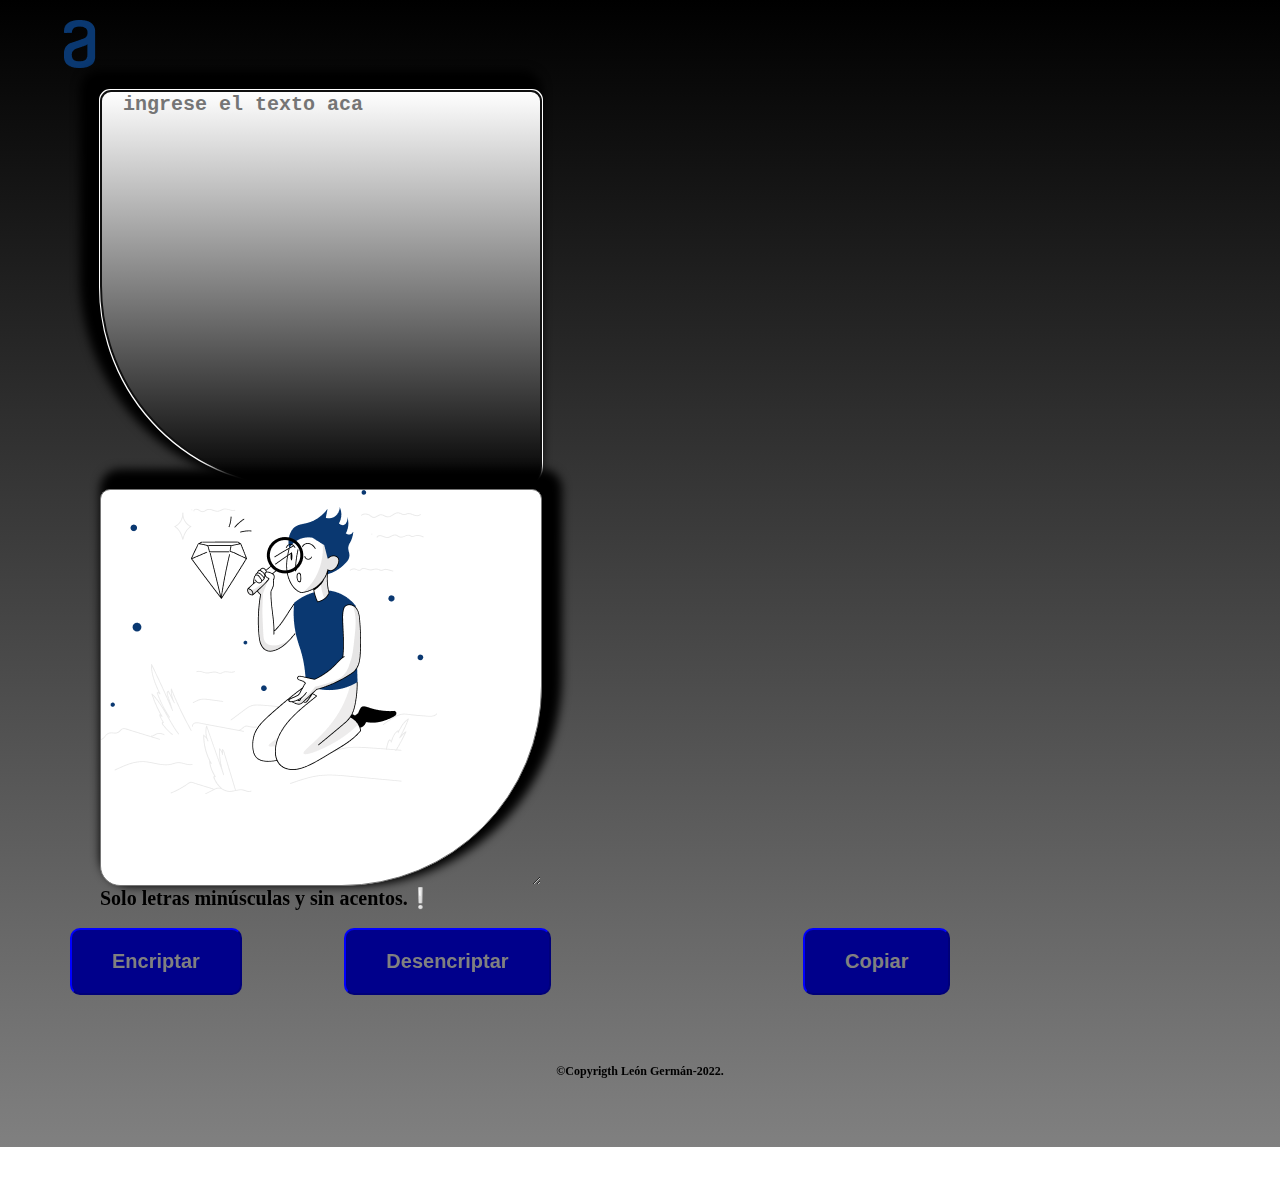
<file: index.html>
﻿<!DOCTYPE html>

<html lang="es">
<head>
    <meta charset="utf-8" content="html,css,js" />
    <meta name="viewport" content="width=device-width" />
    <link rel="stylesheet" href="reset.css" />
    <link rel="stylesheet" href="Style.css" />

    <title>Encriptador</title>
</head>


<body>

    <header>
        <h1> <a href="index.html"><img src="imagenes/logoalura.png" /></a>  </h1>
    </header>

    <main>
        <section class="sector_text">


            <textarea name="txtInput" id="txtInput" cols="35" rows="17" tabindex="1" placeholder="ingrese el texto aca" autofocus maxlength="100" ;></textarea>
            <textarea name="txtOutput" id="txtOutput" cols="35" rows="17" tabindex="4" maxlength="100">  </textarea>

            <p>Solo letras minúsculas y sin acentos.❕</p>

        </section>

        <section class="sector_botones">

            <div class="botones">
                <button name="btnEncriptar" id="btnEncriptar" tabindex="2">Encriptar</button>
                <button name="btnDesencriptar" id="btnDesencriptar" tabindex="3">Desencriptar</button>
                <button name="copiar" id="idCopiar" tabindex="5">Copiar</button>
            </div>

        </section>


    </main>

    <footer>
        <p>©Copyrigth León Germán-2022.</p>
    </footer>


    <script>

        function mostrar(pNuevoMensaje) {
            txtAreaOutput.value = pNuevoMensaje;
        }

        function verificador(e) {
            if (e.key.match(/[a-zñç\s]/) === null) {

                alert("CUIDADO: Solo minusculas y sin acento");
                // Si la tecla pulsada no es la correcta, eliminado la pulsación
                e.preventDefault();
            }

        }

        function codificar(nuevoTexto) {
            let mensajeAr = [], res = "";
            mensajeAr = nuevoTexto;

            for (let i = 0; i < mensajeAr.length; i++) {

                if (mensajeAr[i] === "a") {
                    res += "ai";
                }
                else if (mensajeAr[i] === "e") {
                    res += "enter";
                }
                else if (mensajeAr[i] === "i") {
                    res += "imes";
                }
                else if (mensajeAr[i] === "o") {
                    res += "ober";
                }
                else if (mensajeAr[i] === "u") {
                    res += "ufat";
                }
                else {
                    res += mensajeAr[i];
                }
            }

            return res;
        }

        function decodificar(pNuevoTexto) {
            let mensajeAr = [], res = "";
            mensajeAr = pNuevoTexto;
            for (let i = 0; i < mensajeAr.length; i++) {

                if (mensajeAr[i] === "a") {
                    res += "a"; i++;
                }
                else if (mensajeAr[i] === "e") {
                    res += "e"; i += 4;
                }
                else if (mensajeAr[i] === "i") {
                    res += "i"; i += 3;
                }
                else if (mensajeAr[i] === "o") {
                    res += "o"; i += 3;
                }
                else if (mensajeAr[i] === "u") {
                    res += "u"; i += 3;
                }
                else {
                    res += mensajeAr[i];
                }
            }

            return res;
        }

        function encriptar() {
            let mensaje = "";
            mensaje = codificar(txtAreainput.value);
            txtAreaOutput.style.backgroundImage = "none";
            mostrar(mensaje);
            txtAreainput.value = "";
        }

        function desencriptar() {
            let mensaje = "";
            mensaje = decodificar(txtAreainput.value);
            mostrar(mensaje);
            txtAreainput.value = "";
        }



        function copiar() {
            navigator.clipboard.writeText(txtAreaOutput.value);
            txtAreaOutput.value = "";
        }

        document.querySelector("textarea").addEventListener("keypress", verificador);
        var txtAreainput = document.querySelector("textarea");
        var txtAreaOutput = document.getElementById("txtOutput");

        var botonEncriptar = document.querySelector("button");
        var botonDesencriptar = document.getElementById("btnDesencriptar");
        var botonCopiar = document.getElementById("idCopiar");

        botonEncriptar.onclick = encriptar;
        botonDesencriptar.onclick = desencriptar;
        botonCopiar.onclick = copiar;




    </script>

</body>


</html>
</file>
<file: Style.css>
﻿
html{font-size:10px;}

body {
    background: linear-gradient(black,gray);
}

h1{ margin:2em; }

h1:hover{cursor:pointer;}

.sector_text textarea {
    margin: 0em 5em;
    display: inline;
    text-indent: 1em;
    font-size: 20px;
    font-weight: bold;
    color: #227cae;
}

.sector_text p {
    font-weight: bold;
    font-size: 2em;
}

#txtInput {
    border-radius: 10px 10px 20px 200px;
    box-shadow: -10px -10px 10px 10px black;
    background: linear-gradient(white,black);
}

#txtOutput {
    border-radius: 10px 10px 200px 20px;
    box-shadow: 10px -10px 10px 10px black;
    background-image: url("imagenes/muñeco.png");
    background-repeat:no-repeat;
}

.sector_text p {
    display: compact;
    margin: 0 0 0 100px;
}

.sector_botones {
    margin: 2em;
}

 button
{
    border-radius:10px;
    color:white;
    padding:20px 40px;
    display:inline-block;
    margin:0 50px;
    background-color:darkblue;
    border-color:mediumblue;
    font-weight:bold;
    font-size:2em;
    color:gray;
    transition:800ms;
}

 button:hover
 {
     box-shadow:0 0 10px 10px #227cae;
     cursor:pointer;
 }



#idCopiar{position:relative; margin:0 0 0 200px;}

footer p{color:black; text-align:center;font-weight:bold;position:center; font-size:1.2em;}

footer{margin:70px;}

@media screen and (max-width:480px)
{
    button, .sector_text textarea {
        display: block;
        position: absolute;
        margin: 0px 0px;
    }

    #btnEncriptar
    {
        top:495px;
        left:100px;
    }
    #btnDesencriptar {
        top: 564px;
        left: 85px;
    }
    #txtOutput {
        top: 650px;
    }
    #idCopiar 
    {
        top: 905px;  
        margin:0px 100px;
    }

}
</file>
